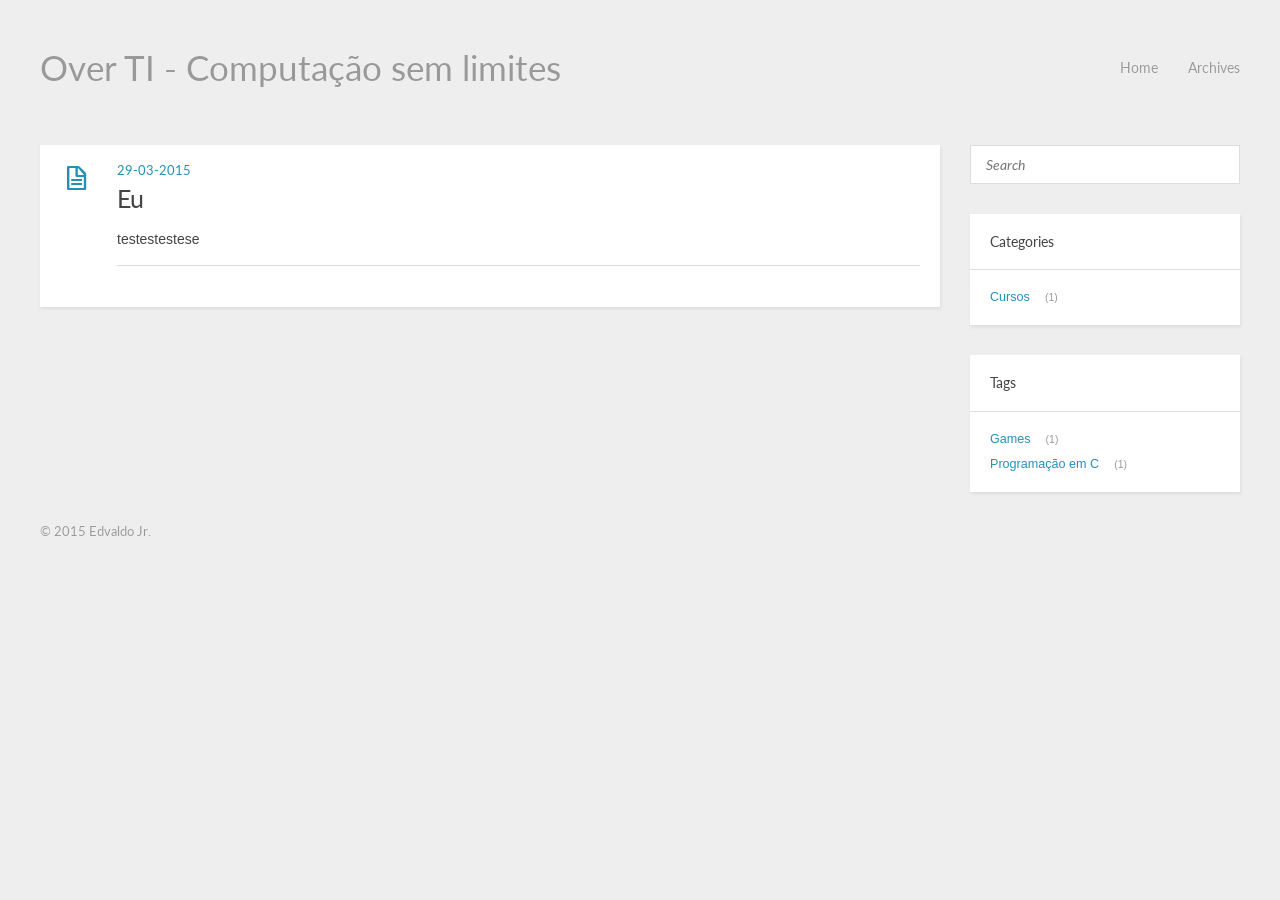
<file: index.html>
<!DOCTYPE HTML>
<html>
<head>
  <meta charset="utf-8">
  
  <title>Over TI - Computação sem limites</title>
  <meta name="author" content="Edvaldo Jr.">
  
  
  <meta name="viewport" content="width=device-width, initial-scale=1, maximum-scale=1">

  
  <meta property="og:site_name" content="Over TI - Computação sem limites"/>

  
    <meta property="og:image" content="undefined"/>
  

  <link href="/favicon.png" rel="icon">
  <link rel="alternate" href="/atom.xml" title="Over TI - Computação sem limites" type="application/atom+xml">
  <link rel="stylesheet" href="/css/style.css" media="screen" type="text/css">
  <!--[if lt IE 9]><script src="//html5shiv.googlecode.com/svn/trunk/html5.js"></script><![endif]-->
  

</head>


<body>
  <header id="header" class="inner"><div class="alignleft">
  <h1><a href="/">Over TI - Computação sem limites</a></h1>
  <h2><a href="/"></a></h2>
</div>
<nav id="main-nav" class="alignright">
  <ul>
    
      <li><a href="/">Home</a></li>
    
      <li><a href="/archives">Archives</a></li>
    
  </ul>
  <div class="clearfix"></div>
</nav>
<div class="clearfix"></div></header>
  <div id="content" class="inner">
    <div id="main-col" class="alignleft"><div id="wrapper">
  <article class="post">
  
  <div class="post-content">
    <header>
      
        <div class="icon"></div>
        <time datetime="2015-03-29T20:36:07.000Z"><a href="/Eu/">29-03-2015</a></time>
      
      
  
    <h1 class="title"><a href="/Eu/">Eu</a></h1>
  

    </header>
    <div class="entry">
      
        <p>testestestese</p>

      
    </div>
    <footer>
      
        
        
      
      <div class="clearfix"></div>
    </footer>
  </div>
</article>





<nav id="pagination">
  
  
  <div class="clearfix"></div>
</nav></div></div>
    <aside id="sidebar" class="alignright">
  <div class="search">
  <form action="//google.com/search" method="get" accept-charset="utf-8">
    <input type="search" name="q" results="0" placeholder="Search">
    <input type="hidden" name="q" value="site:overti.github.io">
  </form>
</div>

  
<div class="widget tag">
  <h3 class="title">Categories</h3>
  <ul class="entry">
  
    <li><a href="/categories/Cursos/">Cursos</a><small>1</small></li>
  
  </ul>
</div>


  
<div class="widget tag">
  <h3 class="title">Tags</h3>
  <ul class="entry">
  
    <li><a href="/tags/Games/">Games</a><small>1</small></li>
  
    <li><a href="/tags/Programacao-em-C/">Programação em C</a><small>1</small></li>
  
  </ul>
</div>

</aside>
    <div class="clearfix"></div>
  </div>
  <footer id="footer" class="inner"><div class="alignleft">
  
  &copy; 2015 Edvaldo Jr.
  
</div>
<div class="clearfix"></div></footer>
  <script src="//ajax.googleapis.com/ajax/libs/jquery/2.0.3/jquery.min.js"></script>
<script src="/js/jquery.imagesloaded.min.js"></script>
<script src="/js/gallery.js"></script>


<script type="text/javascript">
var disqus_shortname = 'overti';

(function(){
  var dsq = document.createElement('script');
  dsq.type = 'text/javascript';
  dsq.async = true;
  dsq.src = '//' + disqus_shortname + '.disqus.com/count.js';
  (document.getElementsByTagName('head')[0] || document.getElementsByTagName('body')[0]).appendChild(dsq);
}());
</script>



<link rel="stylesheet" href="/fancybox/jquery.fancybox.css" media="screen" type="text/css">
<script src="/fancybox/jquery.fancybox.pack.js"></script>
<script type="text/javascript">
(function($){
  $('.fancybox').fancybox();
})(jQuery);
</script>

</body>
</html>
</file>
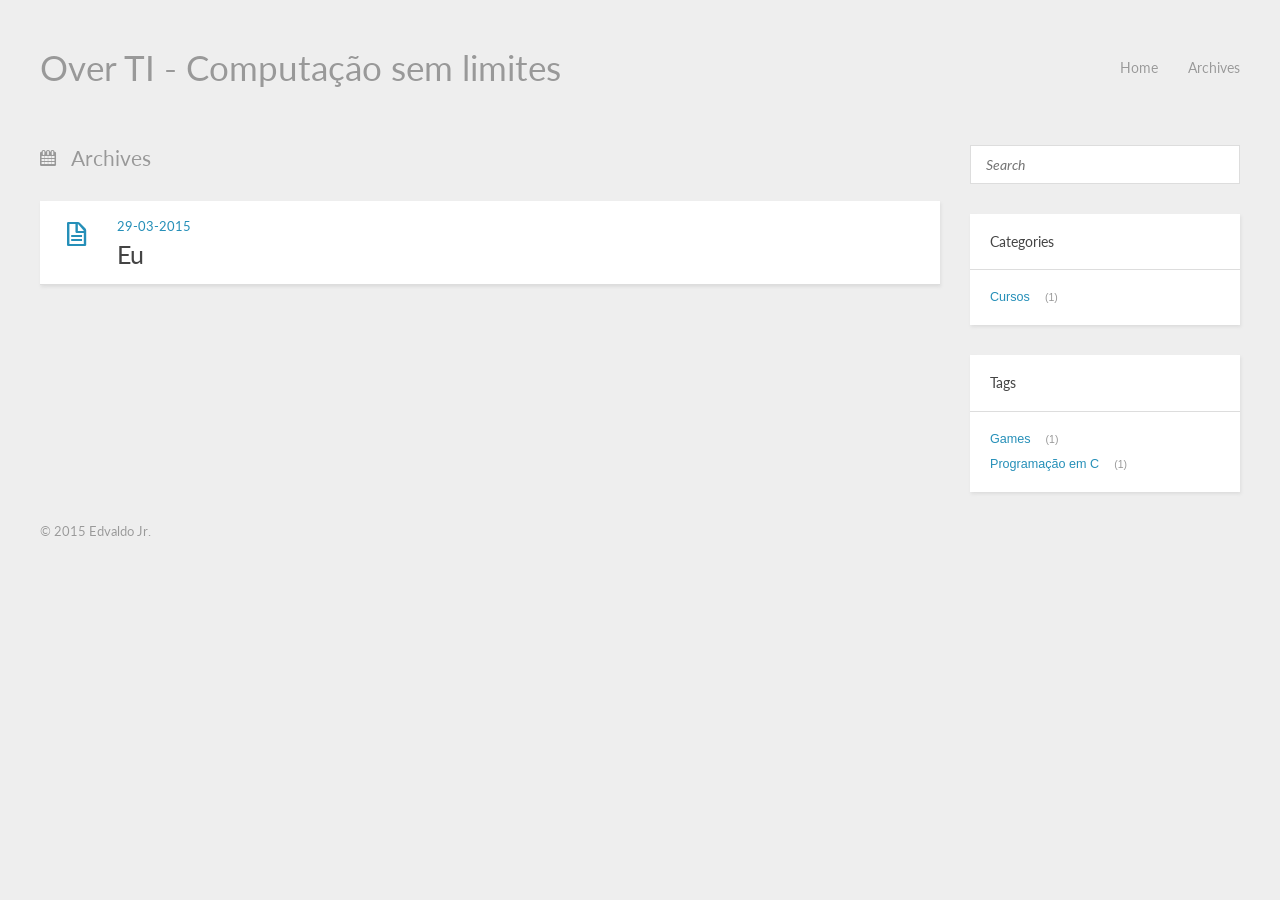
<file: archives/index.html>
<!DOCTYPE HTML>
<html>
<head>
  <meta charset="utf-8">
  
  <title>Archives | Over TI - Computação sem limites</title>
  <meta name="author" content="Edvaldo Jr.">
  
  
  <meta name="viewport" content="width=device-width, initial-scale=1, maximum-scale=1">

  
  <meta property="og:site_name" content="Over TI - Computação sem limites"/>

  
    <meta property="og:image" content="undefined"/>
  

  <link href="/favicon.png" rel="icon">
  <link rel="alternate" href="/atom.xml" title="Over TI - Computação sem limites" type="application/atom+xml">
  <link rel="stylesheet" href="/css/style.css" media="screen" type="text/css">
  <!--[if lt IE 9]><script src="//html5shiv.googlecode.com/svn/trunk/html5.js"></script><![endif]-->
  

</head>


<body>
  <header id="header" class="inner"><div class="alignleft">
  <h1><a href="/">Over TI - Computação sem limites</a></h1>
  <h2><a href="/"></a></h2>
</div>
<nav id="main-nav" class="alignright">
  <ul>
    
      <li><a href="/">Home</a></li>
    
      <li><a href="/archives">Archives</a></li>
    
  </ul>
  <div class="clearfix"></div>
</nav>
<div class="clearfix"></div></header>
  <div id="content" class="inner">
    <div id="main-col" class="alignleft"><div id="wrapper">
<h2 class="archive-title">Archives</h2>


  <div class="archive">
    
      <article class="post">
        <div class="post-content">
          <header>
            <div class="icon"></div>
            <time datetime="2015-03-29T20:36:07.000Z"><a href="/Eu/">29-03-2015</a></time>
            
              <h1 class="title"><a href="/Eu/">Eu</a></h1>
            
          </header>
        </div>
      </article>
    
  </div>
</div></div>
    <aside id="sidebar" class="alignright">
  <div class="search">
  <form action="//google.com/search" method="get" accept-charset="utf-8">
    <input type="search" name="q" results="0" placeholder="Search">
    <input type="hidden" name="q" value="site:overti.github.io">
  </form>
</div>

  
<div class="widget tag">
  <h3 class="title">Categories</h3>
  <ul class="entry">
  
    <li><a href="/categories/Cursos/">Cursos</a><small>1</small></li>
  
  </ul>
</div>


  
<div class="widget tag">
  <h3 class="title">Tags</h3>
  <ul class="entry">
  
    <li><a href="/tags/Games/">Games</a><small>1</small></li>
  
    <li><a href="/tags/Programacao-em-C/">Programação em C</a><small>1</small></li>
  
  </ul>
</div>

</aside>
    <div class="clearfix"></div>
  </div>
  <footer id="footer" class="inner"><div class="alignleft">
  
  &copy; 2015 Edvaldo Jr.
  
</div>
<div class="clearfix"></div></footer>
  <script src="//ajax.googleapis.com/ajax/libs/jquery/2.0.3/jquery.min.js"></script>
<script src="/js/jquery.imagesloaded.min.js"></script>
<script src="/js/gallery.js"></script>


<script type="text/javascript">
var disqus_shortname = 'overti';

(function(){
  var dsq = document.createElement('script');
  dsq.type = 'text/javascript';
  dsq.async = true;
  dsq.src = '//' + disqus_shortname + '.disqus.com/count.js';
  (document.getElementsByTagName('head')[0] || document.getElementsByTagName('body')[0]).appendChild(dsq);
}());
</script>



<link rel="stylesheet" href="/fancybox/jquery.fancybox.css" media="screen" type="text/css">
<script src="/fancybox/jquery.fancybox.pack.js"></script>
<script type="text/javascript">
(function($){
  $('.fancybox').fancybox();
})(jQuery);
</script>

</body>
</html>
</file>
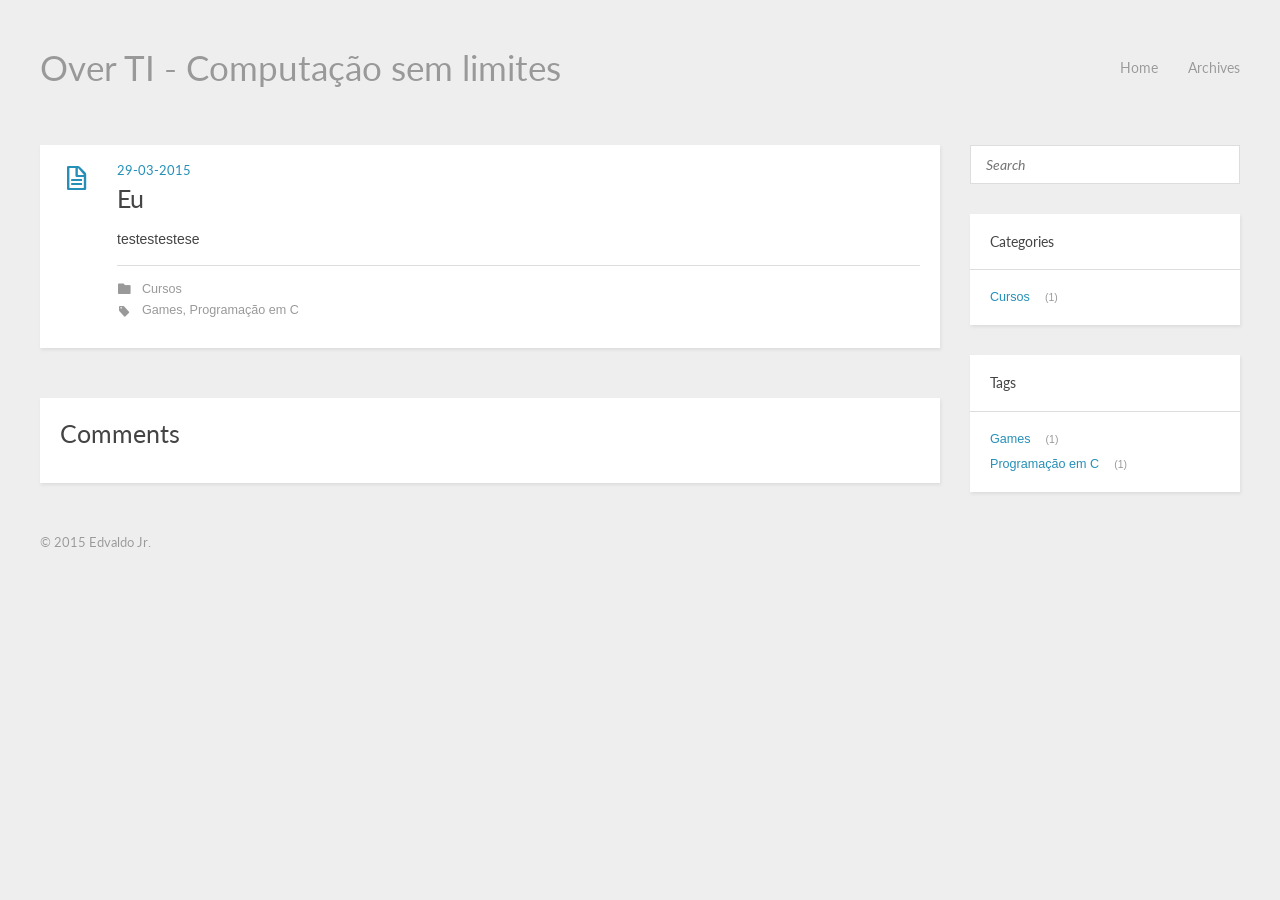
<file: Eu/index.html>
<!DOCTYPE HTML>
<html>
<head>
  <meta charset="utf-8">
  
  <title>Eu | Over TI - Computação sem limites</title>
  <meta name="author" content="Edvaldo Jr.">
  
  <meta name="description" content="testestestese">
  
  
  <meta name="viewport" content="width=device-width, initial-scale=1, maximum-scale=1">

  <meta property="og:title" content="Eu"/>
  <meta property="og:site_name" content="Over TI - Computação sem limites"/>

  
    <meta property="og:image" content="undefined"/>
  

  <link href="/favicon.png" rel="icon">
  <link rel="alternate" href="/atom.xml" title="Over TI - Computação sem limites" type="application/atom+xml">
  <link rel="stylesheet" href="/css/style.css" media="screen" type="text/css">
  <!--[if lt IE 9]><script src="//html5shiv.googlecode.com/svn/trunk/html5.js"></script><![endif]-->
  

</head>


<body>
  <header id="header" class="inner"><div class="alignleft">
  <h1><a href="/">Over TI - Computação sem limites</a></h1>
  <h2><a href="/"></a></h2>
</div>
<nav id="main-nav" class="alignright">
  <ul>
    
      <li><a href="/">Home</a></li>
    
      <li><a href="/archives">Archives</a></li>
    
  </ul>
  <div class="clearfix"></div>
</nav>
<div class="clearfix"></div></header>
  <div id="content" class="inner">
    <div id="main-col" class="alignleft"><div id="wrapper"><article class="post">
  
  <div class="post-content">
    <header>
      
        <div class="icon"></div>
        <time datetime="2015-03-29T20:36:07.000Z"><a href="/Eu/">29-03-2015</a></time>
      
      
  
    <h1 class="title">Eu</h1>
  

    </header>
    <div class="entry">
      
        <p>testestestese</p>

      
    </div>
    <footer>
      
        
  
  <div class="categories">
    <a href="/categories/Cursos/">Cursos</a>
  </div>

        
  
  <div class="tags">
    <a href="/tags/Games/">Games</a>, <a href="/tags/Programacao-em-C/">Programação em C</a>
  </div>

        
  <div class="addthis addthis_toolbox addthis_default_style">
    
      <a class="addthis_button_facebook_like" fb:like:layout="button_count"></a>
    
    
      <a class="addthis_button_tweet"></a>
    
    
      <a class="addthis_button_google_plusone" g:plusone:size="medium"></a>
    
    
      <a class="addthis_button_pinterest_pinit" pi:pinit:layout="horizontal"></a>
    
    <a class="addthis_counter addthis_pill_style"></a>
  </div>
  <script type="text/javascript" src="//s7.addthis.com/js/300/addthis_widget.js"></script>

      
      <div class="clearfix"></div>
    </footer>
  </div>
</article>


<section id="comment">
  <h1 class="title">Comments</h1>

  
  <div id="disqus_thread">
    <noscript>Please enable JavaScript to view the <a href="//disqus.com/?ref_noscript">comments powered by Disqus.</a></noscript>
  </div>
  
</section>

</div></div>
    <aside id="sidebar" class="alignright">
  <div class="search">
  <form action="//google.com/search" method="get" accept-charset="utf-8">
    <input type="search" name="q" results="0" placeholder="Search">
    <input type="hidden" name="q" value="site:overti.github.io">
  </form>
</div>

  
<div class="widget tag">
  <h3 class="title">Categories</h3>
  <ul class="entry">
  
    <li><a href="/categories/Cursos/">Cursos</a><small>1</small></li>
  
  </ul>
</div>


  
<div class="widget tag">
  <h3 class="title">Tags</h3>
  <ul class="entry">
  
    <li><a href="/tags/Games/">Games</a><small>1</small></li>
  
    <li><a href="/tags/Programacao-em-C/">Programação em C</a><small>1</small></li>
  
  </ul>
</div>

</aside>
    <div class="clearfix"></div>
  </div>
  <footer id="footer" class="inner"><div class="alignleft">
  
  &copy; 2015 Edvaldo Jr.
  
</div>
<div class="clearfix"></div></footer>
  <script src="//ajax.googleapis.com/ajax/libs/jquery/2.0.3/jquery.min.js"></script>
<script src="/js/jquery.imagesloaded.min.js"></script>
<script src="/js/gallery.js"></script>


<script type="text/javascript">
var disqus_shortname = 'overti';

(function(){
  var dsq = document.createElement('script');
  dsq.type = 'text/javascript';
  dsq.async = true;
  dsq.src = '//' + disqus_shortname + '.disqus.com/embed.js';
  (document.getElementsByTagName('head')[0] || document.getElementsByTagName('body')[0]).appendChild(dsq);
}());
</script>



<link rel="stylesheet" href="/fancybox/jquery.fancybox.css" media="screen" type="text/css">
<script src="/fancybox/jquery.fancybox.pack.js"></script>
<script type="text/javascript">
(function($){
  $('.fancybox').fancybox();
})(jQuery);
</script>

</body>
</html>
</file>
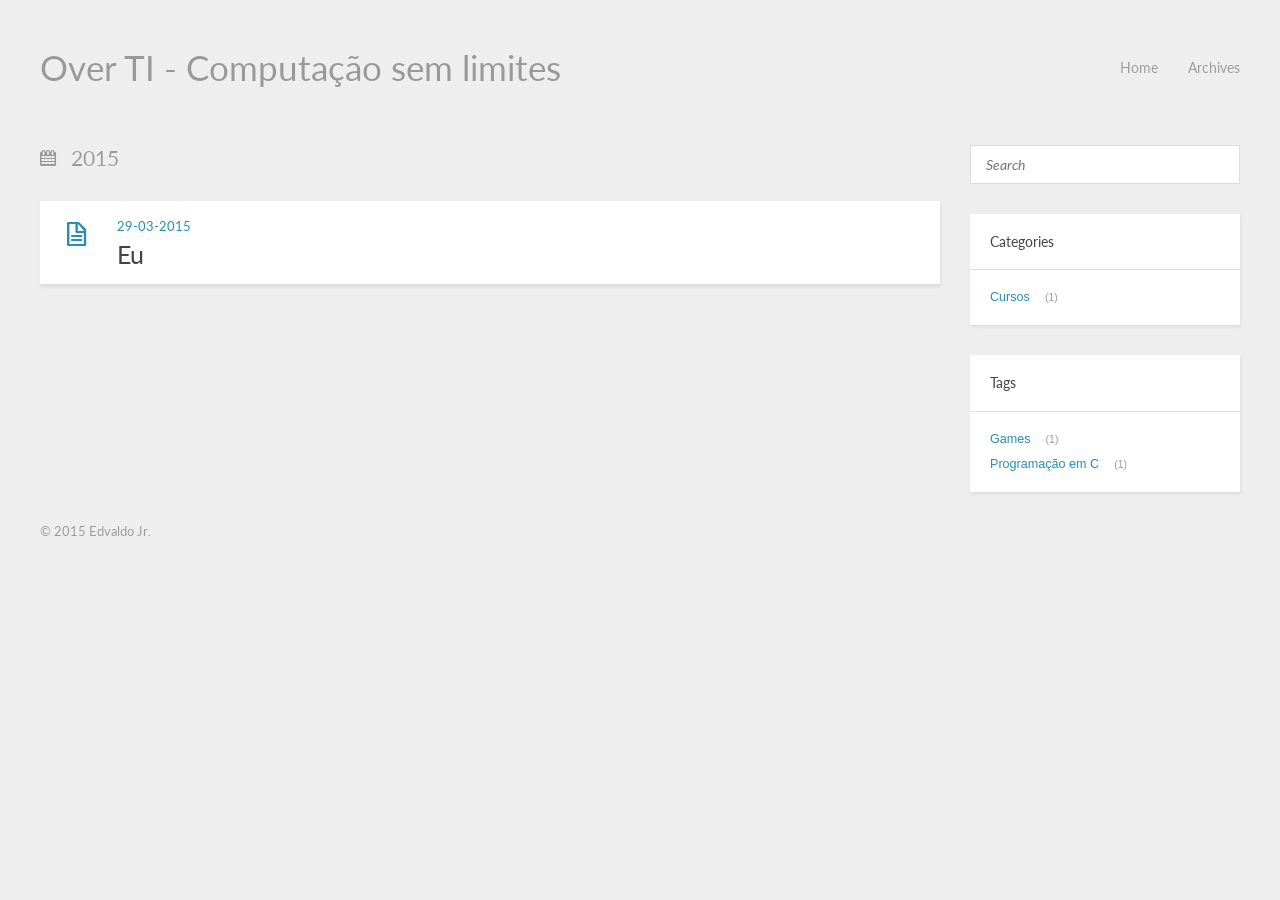
<file: archives/2015/index.html>
<!DOCTYPE HTML>
<html>
<head>
  <meta charset="utf-8">
  
  <title>Archives: 2015 | Over TI - Computação sem limites</title>
  <meta name="author" content="Edvaldo Jr.">
  
  
  <meta name="viewport" content="width=device-width, initial-scale=1, maximum-scale=1">

  
  <meta property="og:site_name" content="Over TI - Computação sem limites"/>

  
    <meta property="og:image" content="undefined"/>
  

  <link href="/favicon.png" rel="icon">
  <link rel="alternate" href="/atom.xml" title="Over TI - Computação sem limites" type="application/atom+xml">
  <link rel="stylesheet" href="/css/style.css" media="screen" type="text/css">
  <!--[if lt IE 9]><script src="//html5shiv.googlecode.com/svn/trunk/html5.js"></script><![endif]-->
  

</head>


<body>
  <header id="header" class="inner"><div class="alignleft">
  <h1><a href="/">Over TI - Computação sem limites</a></h1>
  <h2><a href="/"></a></h2>
</div>
<nav id="main-nav" class="alignright">
  <ul>
    
      <li><a href="/">Home</a></li>
    
      <li><a href="/archives">Archives</a></li>
    
  </ul>
  <div class="clearfix"></div>
</nav>
<div class="clearfix"></div></header>
  <div id="content" class="inner">
    <div id="main-col" class="alignleft"><div id="wrapper">
<h2 class="archive-title">2015</h2>


  <div class="archive">
    
      <article class="post">
        <div class="post-content">
          <header>
            <div class="icon"></div>
            <time datetime="2015-03-29T20:36:07.000Z"><a href="/Eu/">29-03-2015</a></time>
            
              <h1 class="title"><a href="/Eu/">Eu</a></h1>
            
          </header>
        </div>
      </article>
    
  </div>
</div></div>
    <aside id="sidebar" class="alignright">
  <div class="search">
  <form action="//google.com/search" method="get" accept-charset="utf-8">
    <input type="search" name="q" results="0" placeholder="Search">
    <input type="hidden" name="q" value="site:overti.github.io">
  </form>
</div>

  
<div class="widget tag">
  <h3 class="title">Categories</h3>
  <ul class="entry">
  
    <li><a href="/categories/Cursos/">Cursos</a><small>1</small></li>
  
  </ul>
</div>


  
<div class="widget tag">
  <h3 class="title">Tags</h3>
  <ul class="entry">
  
    <li><a href="/tags/Games/">Games</a><small>1</small></li>
  
    <li><a href="/tags/Programacao-em-C/">Programação em C</a><small>1</small></li>
  
  </ul>
</div>

</aside>
    <div class="clearfix"></div>
  </div>
  <footer id="footer" class="inner"><div class="alignleft">
  
  &copy; 2015 Edvaldo Jr.
  
</div>
<div class="clearfix"></div></footer>
  <script src="//ajax.googleapis.com/ajax/libs/jquery/2.0.3/jquery.min.js"></script>
<script src="/js/jquery.imagesloaded.min.js"></script>
<script src="/js/gallery.js"></script>


<script type="text/javascript">
var disqus_shortname = 'overti';

(function(){
  var dsq = document.createElement('script');
  dsq.type = 'text/javascript';
  dsq.async = true;
  dsq.src = '//' + disqus_shortname + '.disqus.com/count.js';
  (document.getElementsByTagName('head')[0] || document.getElementsByTagName('body')[0]).appendChild(dsq);
}());
</script>



<link rel="stylesheet" href="/fancybox/jquery.fancybox.css" media="screen" type="text/css">
<script src="/fancybox/jquery.fancybox.pack.js"></script>
<script type="text/javascript">
(function($){
  $('.fancybox').fancybox();
})(jQuery);
</script>

</body>
</html>
</file>
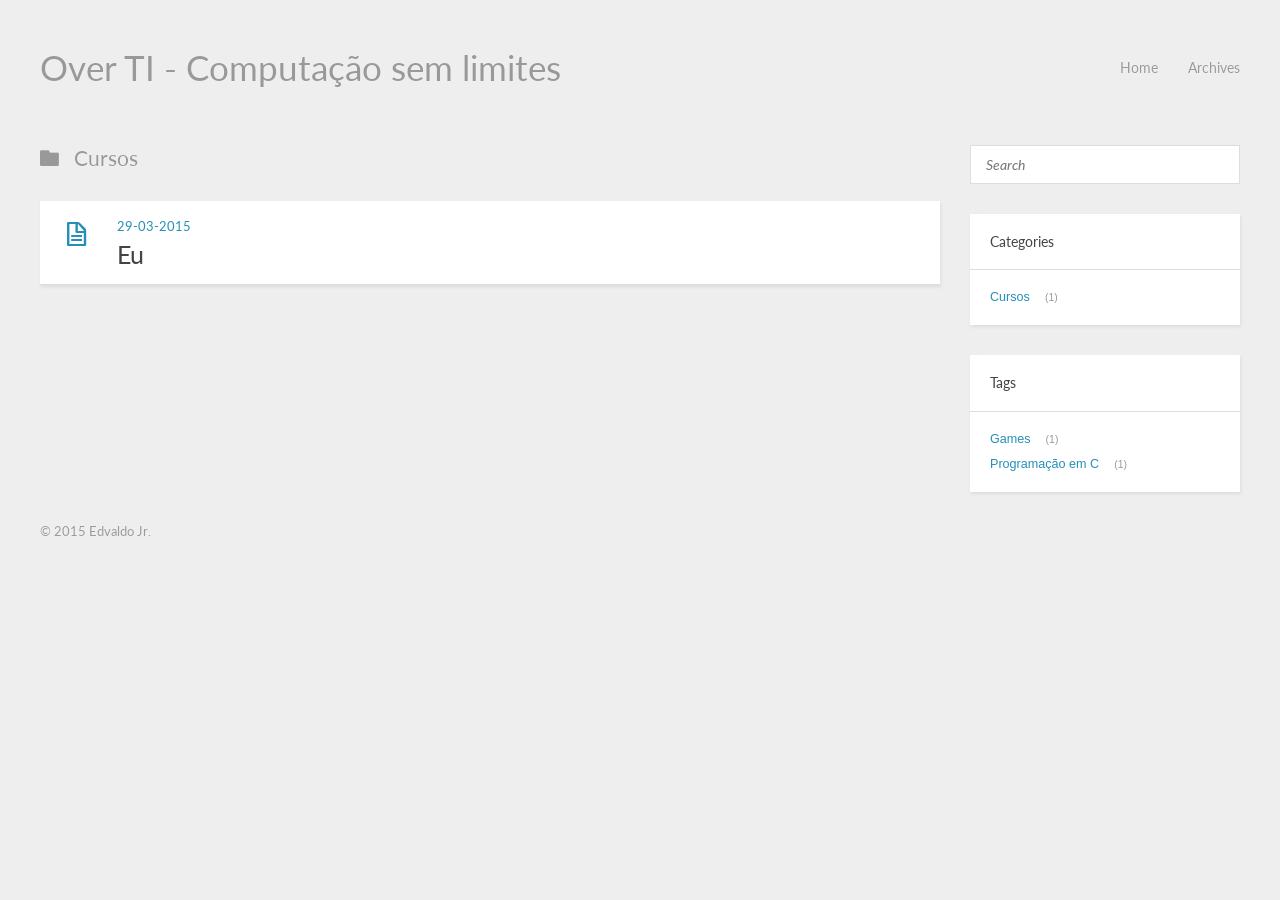
<file: categories/Cursos/index.html>
<!DOCTYPE HTML>
<html>
<head>
  <meta charset="utf-8">
  
  <title>Cursos | Over TI - Computação sem limites</title>
  <meta name="author" content="Edvaldo Jr.">
  
  
  <meta name="viewport" content="width=device-width, initial-scale=1, maximum-scale=1">

  
  <meta property="og:site_name" content="Over TI - Computação sem limites"/>

  
    <meta property="og:image" content="undefined"/>
  

  <link href="/favicon.png" rel="icon">
  <link rel="alternate" href="/atom.xml" title="Over TI - Computação sem limites" type="application/atom+xml">
  <link rel="stylesheet" href="/css/style.css" media="screen" type="text/css">
  <!--[if lt IE 9]><script src="//html5shiv.googlecode.com/svn/trunk/html5.js"></script><![endif]-->
  

</head>


<body>
  <header id="header" class="inner"><div class="alignleft">
  <h1><a href="/">Over TI - Computação sem limites</a></h1>
  <h2><a href="/"></a></h2>
</div>
<nav id="main-nav" class="alignright">
  <ul>
    
      <li><a href="/">Home</a></li>
    
      <li><a href="/archives">Archives</a></li>
    
  </ul>
  <div class="clearfix"></div>
</nav>
<div class="clearfix"></div></header>
  <div id="content" class="inner">
    <div id="main-col" class="alignleft"><div id="wrapper">
<h2 class="archive-title category">Cursos</h2>


  <div class="archive">
    
      <article class="post">
        <div class="post-content">
          <header>
            <div class="icon"></div>
            <time datetime="2015-03-29T20:36:07.000Z"><a href="/Eu/">29-03-2015</a></time>
            
              <h1 class="title"><a href="/Eu/">Eu</a></h1>
            
          </header>
        </div>
      </article>
    
  </div>
</div></div>
    <aside id="sidebar" class="alignright">
  <div class="search">
  <form action="//google.com/search" method="get" accept-charset="utf-8">
    <input type="search" name="q" results="0" placeholder="Search">
    <input type="hidden" name="q" value="site:overti.github.io">
  </form>
</div>

  
<div class="widget tag">
  <h3 class="title">Categories</h3>
  <ul class="entry">
  
    <li><a href="/categories/Cursos/">Cursos</a><small>1</small></li>
  
  </ul>
</div>


  
<div class="widget tag">
  <h3 class="title">Tags</h3>
  <ul class="entry">
  
    <li><a href="/tags/Games/">Games</a><small>1</small></li>
  
    <li><a href="/tags/Programacao-em-C/">Programação em C</a><small>1</small></li>
  
  </ul>
</div>

</aside>
    <div class="clearfix"></div>
  </div>
  <footer id="footer" class="inner"><div class="alignleft">
  
  &copy; 2015 Edvaldo Jr.
  
</div>
<div class="clearfix"></div></footer>
  <script src="//ajax.googleapis.com/ajax/libs/jquery/2.0.3/jquery.min.js"></script>
<script src="/js/jquery.imagesloaded.min.js"></script>
<script src="/js/gallery.js"></script>


<script type="text/javascript">
var disqus_shortname = 'overti';

(function(){
  var dsq = document.createElement('script');
  dsq.type = 'text/javascript';
  dsq.async = true;
  dsq.src = '//' + disqus_shortname + '.disqus.com/count.js';
  (document.getElementsByTagName('head')[0] || document.getElementsByTagName('body')[0]).appendChild(dsq);
}());
</script>



<link rel="stylesheet" href="/fancybox/jquery.fancybox.css" media="screen" type="text/css">
<script src="/fancybox/jquery.fancybox.pack.js"></script>
<script type="text/javascript">
(function($){
  $('.fancybox').fancybox();
})(jQuery);
</script>

</body>
</html>
</file>
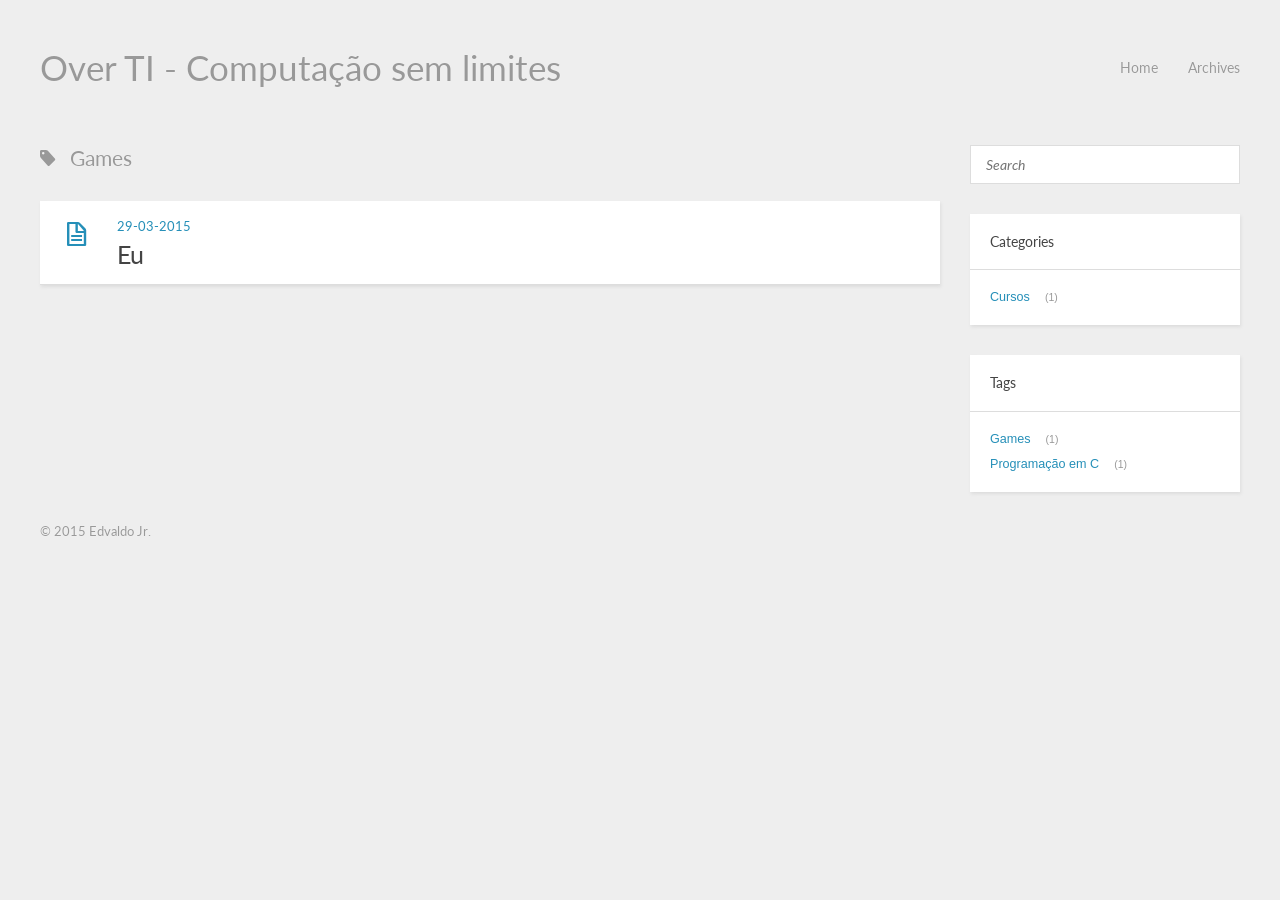
<file: tags/Games/index.html>
<!DOCTYPE HTML>
<html>
<head>
  <meta charset="utf-8">
  
  <title>Games | Over TI - Computação sem limites</title>
  <meta name="author" content="Edvaldo Jr.">
  
  
  <meta name="viewport" content="width=device-width, initial-scale=1, maximum-scale=1">

  
  <meta property="og:site_name" content="Over TI - Computação sem limites"/>

  
    <meta property="og:image" content="undefined"/>
  

  <link href="/favicon.png" rel="icon">
  <link rel="alternate" href="/atom.xml" title="Over TI - Computação sem limites" type="application/atom+xml">
  <link rel="stylesheet" href="/css/style.css" media="screen" type="text/css">
  <!--[if lt IE 9]><script src="//html5shiv.googlecode.com/svn/trunk/html5.js"></script><![endif]-->
  

</head>


<body>
  <header id="header" class="inner"><div class="alignleft">
  <h1><a href="/">Over TI - Computação sem limites</a></h1>
  <h2><a href="/"></a></h2>
</div>
<nav id="main-nav" class="alignright">
  <ul>
    
      <li><a href="/">Home</a></li>
    
      <li><a href="/archives">Archives</a></li>
    
  </ul>
  <div class="clearfix"></div>
</nav>
<div class="clearfix"></div></header>
  <div id="content" class="inner">
    <div id="main-col" class="alignleft"><div id="wrapper">
<h2 class="archive-title tag">Games</h2>


  <div class="archive">
    
      <article class="post">
        <div class="post-content">
          <header>
            <div class="icon"></div>
            <time datetime="2015-03-29T20:36:07.000Z"><a href="/Eu/">29-03-2015</a></time>
            
              <h1 class="title"><a href="/Eu/">Eu</a></h1>
            
          </header>
        </div>
      </article>
    
  </div>
</div></div>
    <aside id="sidebar" class="alignright">
  <div class="search">
  <form action="//google.com/search" method="get" accept-charset="utf-8">
    <input type="search" name="q" results="0" placeholder="Search">
    <input type="hidden" name="q" value="site:overti.github.io">
  </form>
</div>

  
<div class="widget tag">
  <h3 class="title">Categories</h3>
  <ul class="entry">
  
    <li><a href="/categories/Cursos/">Cursos</a><small>1</small></li>
  
  </ul>
</div>


  
<div class="widget tag">
  <h3 class="title">Tags</h3>
  <ul class="entry">
  
    <li><a href="/tags/Games/">Games</a><small>1</small></li>
  
    <li><a href="/tags/Programacao-em-C/">Programação em C</a><small>1</small></li>
  
  </ul>
</div>

</aside>
    <div class="clearfix"></div>
  </div>
  <footer id="footer" class="inner"><div class="alignleft">
  
  &copy; 2015 Edvaldo Jr.
  
</div>
<div class="clearfix"></div></footer>
  <script src="//ajax.googleapis.com/ajax/libs/jquery/2.0.3/jquery.min.js"></script>
<script src="/js/jquery.imagesloaded.min.js"></script>
<script src="/js/gallery.js"></script>


<script type="text/javascript">
var disqus_shortname = 'overti';

(function(){
  var dsq = document.createElement('script');
  dsq.type = 'text/javascript';
  dsq.async = true;
  dsq.src = '//' + disqus_shortname + '.disqus.com/count.js';
  (document.getElementsByTagName('head')[0] || document.getElementsByTagName('body')[0]).appendChild(dsq);
}());
</script>



<link rel="stylesheet" href="/fancybox/jquery.fancybox.css" media="screen" type="text/css">
<script src="/fancybox/jquery.fancybox.pack.js"></script>
<script type="text/javascript">
(function($){
  $('.fancybox').fancybox();
})(jQuery);
</script>

</body>
</html>
</file>
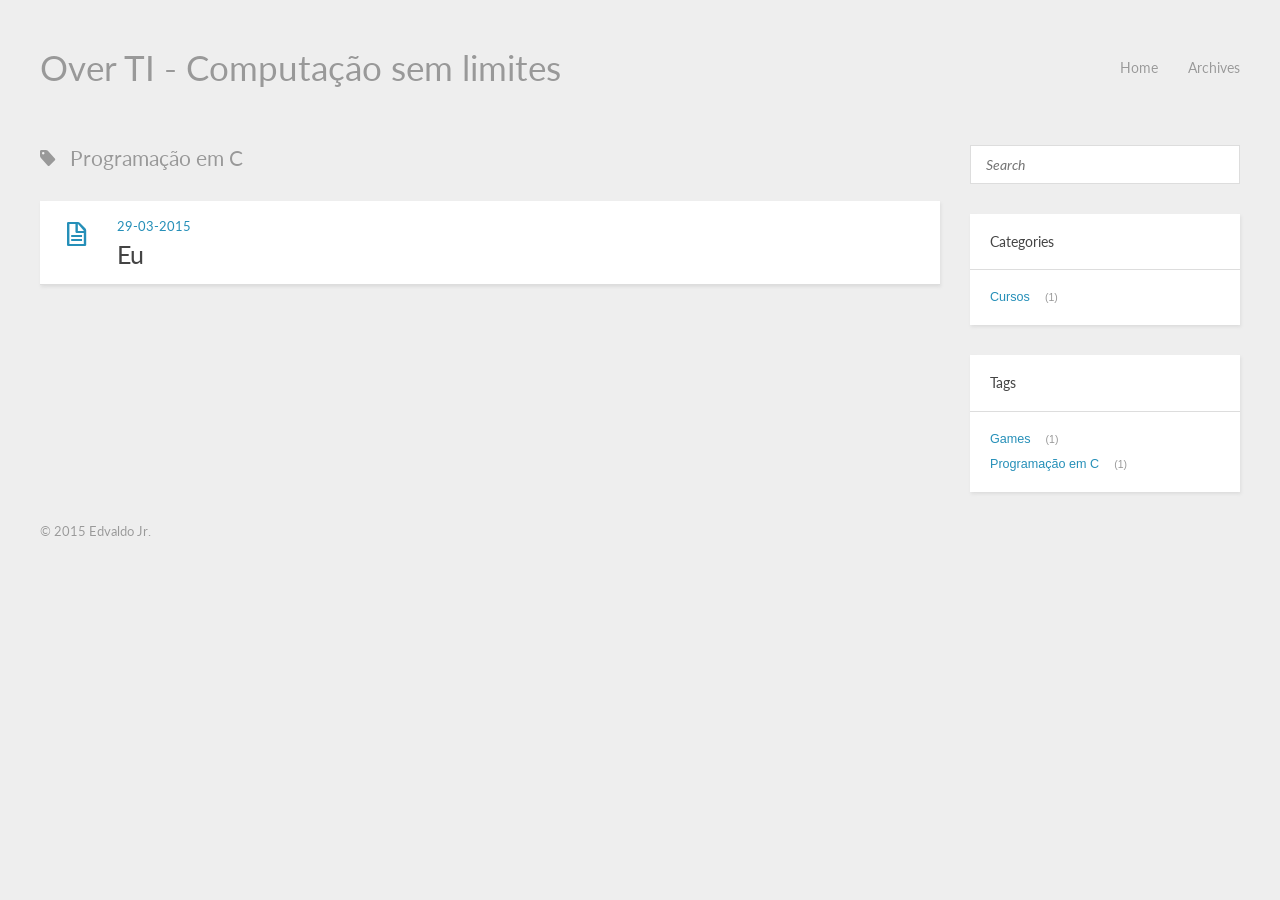
<file: tags/Programacao-em-C/index.html>
<!DOCTYPE HTML>
<html>
<head>
  <meta charset="utf-8">
  
  <title>Programação em C | Over TI - Computação sem limites</title>
  <meta name="author" content="Edvaldo Jr.">
  
  
  <meta name="viewport" content="width=device-width, initial-scale=1, maximum-scale=1">

  
  <meta property="og:site_name" content="Over TI - Computação sem limites"/>

  
    <meta property="og:image" content="undefined"/>
  

  <link href="/favicon.png" rel="icon">
  <link rel="alternate" href="/atom.xml" title="Over TI - Computação sem limites" type="application/atom+xml">
  <link rel="stylesheet" href="/css/style.css" media="screen" type="text/css">
  <!--[if lt IE 9]><script src="//html5shiv.googlecode.com/svn/trunk/html5.js"></script><![endif]-->
  

</head>


<body>
  <header id="header" class="inner"><div class="alignleft">
  <h1><a href="/">Over TI - Computação sem limites</a></h1>
  <h2><a href="/"></a></h2>
</div>
<nav id="main-nav" class="alignright">
  <ul>
    
      <li><a href="/">Home</a></li>
    
      <li><a href="/archives">Archives</a></li>
    
  </ul>
  <div class="clearfix"></div>
</nav>
<div class="clearfix"></div></header>
  <div id="content" class="inner">
    <div id="main-col" class="alignleft"><div id="wrapper">
<h2 class="archive-title tag">Programação em C</h2>


  <div class="archive">
    
      <article class="post">
        <div class="post-content">
          <header>
            <div class="icon"></div>
            <time datetime="2015-03-29T20:36:07.000Z"><a href="/Eu/">29-03-2015</a></time>
            
              <h1 class="title"><a href="/Eu/">Eu</a></h1>
            
          </header>
        </div>
      </article>
    
  </div>
</div></div>
    <aside id="sidebar" class="alignright">
  <div class="search">
  <form action="//google.com/search" method="get" accept-charset="utf-8">
    <input type="search" name="q" results="0" placeholder="Search">
    <input type="hidden" name="q" value="site:overti.github.io">
  </form>
</div>

  
<div class="widget tag">
  <h3 class="title">Categories</h3>
  <ul class="entry">
  
    <li><a href="/categories/Cursos/">Cursos</a><small>1</small></li>
  
  </ul>
</div>


  
<div class="widget tag">
  <h3 class="title">Tags</h3>
  <ul class="entry">
  
    <li><a href="/tags/Games/">Games</a><small>1</small></li>
  
    <li><a href="/tags/Programacao-em-C/">Programação em C</a><small>1</small></li>
  
  </ul>
</div>

</aside>
    <div class="clearfix"></div>
  </div>
  <footer id="footer" class="inner"><div class="alignleft">
  
  &copy; 2015 Edvaldo Jr.
  
</div>
<div class="clearfix"></div></footer>
  <script src="//ajax.googleapis.com/ajax/libs/jquery/2.0.3/jquery.min.js"></script>
<script src="/js/jquery.imagesloaded.min.js"></script>
<script src="/js/gallery.js"></script>


<script type="text/javascript">
var disqus_shortname = 'overti';

(function(){
  var dsq = document.createElement('script');
  dsq.type = 'text/javascript';
  dsq.async = true;
  dsq.src = '//' + disqus_shortname + '.disqus.com/count.js';
  (document.getElementsByTagName('head')[0] || document.getElementsByTagName('body')[0]).appendChild(dsq);
}());
</script>



<link rel="stylesheet" href="/fancybox/jquery.fancybox.css" media="screen" type="text/css">
<script src="/fancybox/jquery.fancybox.pack.js"></script>
<script type="text/javascript">
(function($){
  $('.fancybox').fancybox();
})(jQuery);
</script>

</body>
</html>
</file>
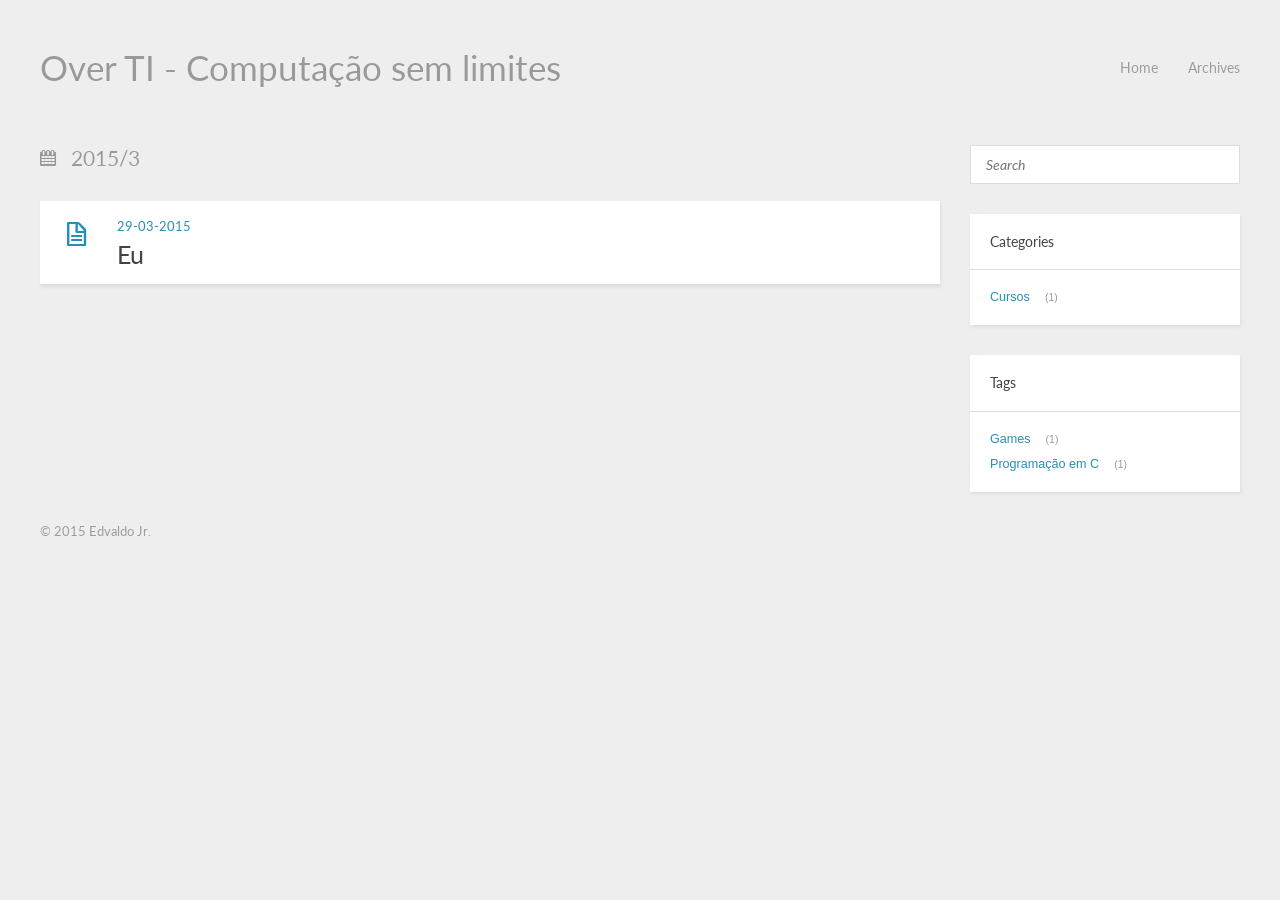
<file: archives/2015/03/index.html>
<!DOCTYPE HTML>
<html>
<head>
  <meta charset="utf-8">
  
  <title>Archives: 2015/3 | Over TI - Computação sem limites</title>
  <meta name="author" content="Edvaldo Jr.">
  
  
  <meta name="viewport" content="width=device-width, initial-scale=1, maximum-scale=1">

  
  <meta property="og:site_name" content="Over TI - Computação sem limites"/>

  
    <meta property="og:image" content="undefined"/>
  

  <link href="/favicon.png" rel="icon">
  <link rel="alternate" href="/atom.xml" title="Over TI - Computação sem limites" type="application/atom+xml">
  <link rel="stylesheet" href="/css/style.css" media="screen" type="text/css">
  <!--[if lt IE 9]><script src="//html5shiv.googlecode.com/svn/trunk/html5.js"></script><![endif]-->
  

</head>


<body>
  <header id="header" class="inner"><div class="alignleft">
  <h1><a href="/">Over TI - Computação sem limites</a></h1>
  <h2><a href="/"></a></h2>
</div>
<nav id="main-nav" class="alignright">
  <ul>
    
      <li><a href="/">Home</a></li>
    
      <li><a href="/archives">Archives</a></li>
    
  </ul>
  <div class="clearfix"></div>
</nav>
<div class="clearfix"></div></header>
  <div id="content" class="inner">
    <div id="main-col" class="alignleft"><div id="wrapper">
<h2 class="archive-title">2015/3</h2>


  <div class="archive">
    
      <article class="post">
        <div class="post-content">
          <header>
            <div class="icon"></div>
            <time datetime="2015-03-29T20:36:07.000Z"><a href="/Eu/">29-03-2015</a></time>
            
              <h1 class="title"><a href="/Eu/">Eu</a></h1>
            
          </header>
        </div>
      </article>
    
  </div>
</div></div>
    <aside id="sidebar" class="alignright">
  <div class="search">
  <form action="//google.com/search" method="get" accept-charset="utf-8">
    <input type="search" name="q" results="0" placeholder="Search">
    <input type="hidden" name="q" value="site:overti.github.io">
  </form>
</div>

  
<div class="widget tag">
  <h3 class="title">Categories</h3>
  <ul class="entry">
  
    <li><a href="/categories/Cursos/">Cursos</a><small>1</small></li>
  
  </ul>
</div>


  
<div class="widget tag">
  <h3 class="title">Tags</h3>
  <ul class="entry">
  
    <li><a href="/tags/Games/">Games</a><small>1</small></li>
  
    <li><a href="/tags/Programacao-em-C/">Programação em C</a><small>1</small></li>
  
  </ul>
</div>

</aside>
    <div class="clearfix"></div>
  </div>
  <footer id="footer" class="inner"><div class="alignleft">
  
  &copy; 2015 Edvaldo Jr.
  
</div>
<div class="clearfix"></div></footer>
  <script src="//ajax.googleapis.com/ajax/libs/jquery/2.0.3/jquery.min.js"></script>
<script src="/js/jquery.imagesloaded.min.js"></script>
<script src="/js/gallery.js"></script>


<script type="text/javascript">
var disqus_shortname = 'overti';

(function(){
  var dsq = document.createElement('script');
  dsq.type = 'text/javascript';
  dsq.async = true;
  dsq.src = '//' + disqus_shortname + '.disqus.com/count.js';
  (document.getElementsByTagName('head')[0] || document.getElementsByTagName('body')[0]).appendChild(dsq);
}());
</script>



<link rel="stylesheet" href="/fancybox/jquery.fancybox.css" media="screen" type="text/css">
<script src="/fancybox/jquery.fancybox.pack.js"></script>
<script type="text/javascript">
(function($){
  $('.fancybox').fancybox();
})(jQuery);
</script>

</body>
</html>
</file>
<file: css/style.css>
@import url("//fonts.googleapis.com/css?family=Lato:400,400italic");
@font-face {
  font-family: 'FontAwesome';
  font-style: normal;
  font-weight: normal;
  src: url("font/fontawesome-webfont.eot?#iefix") format('embedded-opentype'), url("font/fontawesome-webfont.woff") format('woff'), url("font/fontawesome-webfont.ttf") format('truetype'), url("font/fontawesome-webfont.svg#FontAwesomeRegular") format('svg');
}
* {
  margin: 0;
  padding: 0;
}
body {
  background: #eee;
  color: #444;
  font-family: "Helvetica Neue", "Helvetica", Arial, sans-serif;
  font-size: 14px;
  text-shadow: 0 0 1px transparent;
}
@media screen and (max-width: 1260px) {
  body {
    margin: 0 30px;
  }
}
@media screen and (max-width: 600px) {
  body {
    font-size: 13px;
  }
}
h1,
h2,
h3,
h4,
h5,
h6 {
  font-family: "Lato", Helvetica Neue, Helvetica, Arial, sans-serif;
}
h1 {
  font-size: 1.8em;
}
h2 {
  font-size: 1.5em;
}
h3 {
  font-size: 1.3em;
}
a {
  text-decoration: none;
  color: #258fb8;
}
a:hover {
  text-decoration: underline;
}
.alignleft {
  float: left;
}
.alignright {
  float: right;
}
.clearfix {
  zoom: 1;
}
.clearfix:before,
.clearfix:after {
  content: "";
  display: table;
}
.clearfix:after {
  clear: both;
}
.inner {
  width: 1200px;
  margin: 0 auto;
}
@media screen and (max-width: 1260px) {
  .inner {
    width: 100%;
  }
}
#main-col {
  width: 900px;
}
@media screen and (max-width: 1260px) {
  #main-col {
    width: 100%;
    margin-right: -300px;
  }
}
@media screen and (max-width: 900px) {
  #main-col {
    margin-right: 0;
    float: none;
  }
}
@media screen and (max-width: 1260px) {
  #wrapper {
    margin-right: 300px;
  }
}
@media screen and (max-width: 900px) {
  #wrapper {
    margin-right: 0;
  }
}
#header {
  text-shadow: 0 0 1px #fff;
  margin: 50px auto;
}
#header a {
  color: #999;
}
#header a:hover {
  color: #258fb8;
  text-decoration: none;
}
#header h1 {
  font-weight: normal;
  font-size: 2.5em;
  line-height: 1;
}
#header h2 {
  font-weight: normal;
  font-size: 0.9em;
  line-height: 1;
  margin-top: 10px;
}
#header #main-nav {
  font-family: "Lato", Helvetica Neue, Helvetica, Arial, sans-serif;
  line-height: 2.5em;
}
#header #main-nav ul {
  list-style: none;
}
#header #main-nav ul li {
  float: left;
  margin-left: 30px;
}
article {
  -webkit-box-shadow: 1px 2px 3px #ddd;
  box-shadow: 1px 2px 3px #ddd;
  background: #fff;
}
article.page {
  padding-left: 20px;
}
article.page .icon {
  display: none;
}
article.post .icon:before {
  content: '\f016';
}
article.photo .icon:before {
  content: '\f030';
}
article.link .icon:before {
  content: '\f0c1';
}
article.link .title a:after {
  content: '\f08e';
  color: #999;
  font: 12px FontAwesome;
  padding-left: 10px;
  vertical-align: super;
}
article .post-content {
  padding: 20px 20px 15px 77px;
  margin-bottom: 50px;
  position: relative;
}
@media screen and (max-width: 600px) {
  article .post-content {
    padding-left: 20px;
  }
}
article .gallery {
  overflow: hidden;
  position: relative;
}
article .gallery:hover .control {
  opacity: 1;
  -ms-filter: none;
  filter: none;
}
article .gallery img {
  min-width: 100%;
  max-width: 100%;
  height: auto;
  position: absolute;
  top: 0;
  left: 0;
  opacity: 0;
  -ms-filter: "progid:DXImageTransform.Microsoft.Alpha(Opacity=0)";
  filter: alpha(opacity=0);
}
article .gallery .control {
  opacity: 0;
  -ms-filter: "progid:DXImageTransform.Microsoft.Alpha(Opacity=0)";
  filter: alpha(opacity=0);
  -webkit-transition: 0.3s;
  -moz-transition: 0.3s;
  -o-transition: 0.3s;
  -ms-transition: 0.3s;
  transition: 0.3s;
}
article .gallery .prev,
article .gallery .next {
  position: absolute;
  top: 0;
  width: 50%;
  height: 100%;
  cursor: pointer;
}
article .gallery .prev:before,
article .gallery .next:before {
  position: absolute;
  font: 24px/1 FontAwesome;
  text-align: center;
  width: 24px;
  text-shadow: 0 0 15px rgba(0,0,0,0.5);
  color: #fff;
  margin-top: -12px;
  top: 50%;
}
article .gallery .prev {
  left: 0;
}
article .gallery .prev:before {
  content: '\f053';
  left: 10px;
}
article .gallery .next {
  right: 0;
}
article .gallery .next:before {
  content: '\f054';
  right: 10px;
}
article header .icon {
  width: 32px;
  height: 32px;
  margin-right: 25px;
  position: absolute;
  top: 20px;
  left: 20px;
  color: #258fb8;
}
@media screen and (max-width: 600px) {
  article header .icon {
    display: none;
  }
}
article header .icon:before {
  position: absolute;
  font: 32px FontAwesome;
  top: 0;
  left: 0;
  width: 32px;
  text-align: center;
}
article header time {
  color: #999;
  font: 0.9em "Lato", Helvetica Neue, Helvetica, Arial, sans-serif;
  margin-bottom: 5px;
  display: block;
  line-height: 1;
}
article header .title {
  font-weight: normal;
}
article header .title a {
  color: #444;
}
article header .title a:hover {
  color: #258fb8;
  text-decoration: none;
}
article .entry {
  text-align: justify;
  line-height: 1.6;
}
article .entry p,
article .entry blockquote,
article .entry ul,
article .entry ol,
article .entry dl,
article .entry table,
article .entry iframe,
article .entry h3,
article .entry h4,
article .entry h5,
article .entry h6,
article .entry .video-container {
  margin-top: 15px;
}
article .entry blockquote {
  border-top: 1px solid #ddd;
  border-bottom: 1px solid #ddd;
  font-style: italic;
  font-family: "Georgia", serif;
  font-size: 1.2em;
  padding: 0 30px 15px;
  text-align: center;
}
article .entry blockquote footer {
  border-top: none;
  font-size: 0.8em;
  line-height: 1;
  margin: 20px 0 0;
  padding-top: 0;
}
article .entry blockquote footer cite:before {
  content: '—';
  color: #ccc;
  padding: 0 0.5em;
}
article .entry code,
article .entry pre {
  font-family: Monaco, Menlo, Consolas, Courier New, monospace;
}
article .entry code {
  background: #eee;
  color: #666;
  padding: 0 5px;
  margin: 0 2px;
  font-size: 0.9em;
  border: 1px solid #ddd;
  -webkit-border-radius: 3px;
  border-radius: 3px;
}
article .entry pre {
  background: #eee;
  border: 1px solid #ddd;
  margin-top: 15px;
  overflow: auto;
  padding: 7px 15px;
  -webkit-border-radius: 2px;
  border-radius: 2px;
}
article .entry pre code {
  background: none;
  padding: 0;
  margin: 0;
  border: none;
  -webkit-border-radius: 0;
  border-radius: 0;
}
article .entry ul,
article .entry ol,
article .entry dl {
  margin-left: 20px;
}
article .entry ul ul,
article .entry ol ul,
article .entry dl ul,
article .entry ul ol,
article .entry ol ol,
article .entry dl ol,
article .entry ul dl,
article .entry ol dl,
article .entry dl dl {
  margin-top: 0;
}
article .entry h1,
article .entry h2 {
  font-weight: normal;
  border-bottom: 1px solid #ddd;
  padding-bottom: 10px;
  margin-top: 20px;
}
article .entry h3,
article .entry h4,
article .entry h5,
article .entry h6 {
  font-weight: normal;
}
article .entry img,
article .entry video {
  max-width: 100%;
  height: auto;
  border: none;
}
article .entry iframe {
  border: none;
}
article .entry .caption {
  display: block;
  margin-top: 5px;
  color: #999;
  position: relative;
  font-size: 0.9em;
  padding-left: 25px;
}
article .entry .caption:before {
  content: '\f040';
  position: absolute;
  font: 1.3em FontAwesome;
  position: absolute;
  left: 0;
  top: 3px;
}
article .entry .video-container {
  position: relative;
  padding-bottom: 56.25%;
  padding-top: 30px;
  height: 0;
  overflow: hidden;
}
article .entry .video-container iframe,
article .entry .video-container object,
article .entry .video-container embed {
  position: absolute;
  top: 0;
  left: 0;
  width: 100%;
  height: 100%;
  margin-top: 0;
}
article .entry .pullquote {
  float: right;
  border: none;
  padding: 0;
  margin: 1em 0 0.5em 1.5em;
  text-align: left;
  width: 45%;
  font-size: 1.5em;
}
article footer {
  margin-top: 15px;
  padding-top: 10px;
  border-top: 1px solid #ddd;
  color: #999;
  font-size: 0.9em;
  line-height: 16px;
  position: relative;
  min-height: 16px;
}
article footer a {
  color: #999;
}
article footer a:hover {
  color: #258fb8;
  text-decoration: none;
}
article footer a:before {
  font: 1.1em FontAwesome;
  padding-right: 10px;
  vertical-align: middle;
}
article footer a.more-link:before {
  content: '\f054';
}
article footer a.comment-link:before {
  content: '\f075';
}
article footer .categories,
article footer .tags {
  position: relative;
  padding-left: 25px;
  margin: 5px 0;
}
article footer .categories:before,
article footer .tags:before {
  position: absolute;
  font: 1.1em FontAwesome;
}
article footer .categories:before {
  content: '\f07b';
  top: 2px;
  left: 1px;
}
article footer .tags:before {
  content: '\f02b';
  top: 3px;
  left: 2px;
}
article footer .addthis {
  margin-top: 15px;
}
article footer .addthis iframe {
  margin-top: 0;
}
#comment {
  padding: 20px;
  background: #fff;
  -webkit-box-shadow: 1px 2px 3px #ddd;
  box-shadow: 1px 2px 3px #ddd;
  margin-bottom: 50px;
}
#comment .title {
  font-weight: normal;
  margin-bottom: 15px;
}
#pagination a {
  display: block;
  padding: 5px 10px;
  background: #ddd;
  color: #999;
  font-family: "Lato", Helvetica Neue, Helvetica, Arial, sans-serif;
  text-shadow: 0 0 1px #fff;
  margin-bottom: 50px;
}
#pagination a:hover {
  background: #258fb8;
  color: #fff;
  text-decoration: none;
  text-shadow: none;
}
#pagination .prev:before {
  content: '\f053';
  padding-right: 10px;
  font-family: FontAwesome;
}
#pagination .next:after {
  content: '\f054';
  padding-left: 10px;
  font-family: FontAwesome;
}
.archive-title {
  color: #999;
  font-weight: normal;
  margin-bottom: 30px;
  text-shadow: 0 0 1px #fff;
}
.archive-title:before {
  font-family: FontAwesome;
  content: '\f073';
  padding-right: 15px;
}
.archive-title.tag:before {
  content: '\f02b';
}
.archive-title.category:before {
  content: '\f07b';
}
.archive {
  -webkit-box-shadow: 1px 2px 3px #ddd;
  box-shadow: 1px 2px 3px #ddd;
  border-bottom: 1px solid #ddd;
  margin-bottom: 50px;
}
.archive article {
  -webkit-box-shadow: none;
  box-shadow: none;
}
.archive article .post-content {
  margin-bottom: 0;
}
#sidebar {
  width: 270px;
  line-height: 1.8em;
}
@media screen and (max-width: 900px) {
  #sidebar {
    float: none;
    width: 100%;
  }
}
#sidebar .widget {
  background: #fff;
  -webkit-box-shadow: 1px 2px 3px #ddd;
  box-shadow: 1px 2px 3px #ddd;
  margin-bottom: 30px;
  word-wrap: break-word;
}
#sidebar .widget .title {
  padding: 15px 20px;
  font-size: 1em;
  border-bottom: 1px solid #ddd;
  font-weight: normal;
}
#sidebar .widget .entry {
  font-size: 0.9em;
  padding: 15px 20px;
}
#sidebar .widget ul,
#sidebar .widget ol,
#sidebar .widget dl {
  list-style: none;
}
#sidebar .widget ul ul,
#sidebar .widget ol ul,
#sidebar .widget dl ul,
#sidebar .widget ul ol,
#sidebar .widget ol ol,
#sidebar .widget dl ol,
#sidebar .widget ul dl,
#sidebar .widget ol dl,
#sidebar .widget dl dl {
  list-style: disc;
  margin-left: 20px;
}
#sidebar .search {
  margin-bottom: 30px;
}
#sidebar .search input {
  background: #fff;
  font-family: "Lato", Helvetica Neue, Helvetica, Arial, sans-serif;
  font-style: italic;
  font-size: 1em;
  padding: 10px 15px;
  border: 1px solid #ddd;
  width: 100%;
  -webkit-box-sizing: border-box;
  -moz-box-sizing: border-box;
  box-sizing: border-box;
  color: #999;
}
#sidebar .search input:focus {
  color: #444;
}
#sidebar .tag small {
  margin-left: 15px;
  color: #999;
}
#sidebar .tag small:before {
  content: '(';
}
#sidebar .tag small:after {
  content: ')';
}
#sidebar .twitter li {
  border-bottom: 1px solid #ddd;
  padding: 15px 20px;
  font-size: 0.9em;
}
#sidebar .twitter li:last-of-type {
  border-bottom: none;
}
#sidebar .twitter small {
  display: block;
  margin-top: 10px;
  color: #999;
  line-height: 1;
}
#sidebar .tagcloud .entry {
  padding-right: 5px;
}
#sidebar .tagcloud a {
  margin-right: 10px;
  display: inline-block;
}
#footer {
  color: #999;
  margin-bottom: 50px;
  font: 0.9em/1.6 "Lato", Helvetica Neue, Helvetica, Arial, sans-serif;
  text-shadow: 0 0 1px #fff;
}
.entry .gist {
  background: #eee;
  border: 1px solid #ddd;
  margin-top: 15px;
  padding: 7px 15px;
  -webkit-border-radius: 2px;
  border-radius: 2px;
  text-shadow: 0 0 1px #fff;
  line-height: 1.6;
  overflow: auto;
  color: #666;
}
.entry .gist .gist-file {
  border: none;
  font-family: inherit;
  margin: 0;
  font-size: 0.9em;
}
.entry .gist .gist-file .gist-data {
  background: none;
  border-bottom: none;
}
.entry .gist .gist-file .gist-data pre {
  padding: 0 !important;
  font-family: Monaco, Menlo, Consolas, Courier New, monospace;
}
.entry .gist .gist-file .gist-meta {
  background: none;
  color: #999;
  margin-top: 5px;
  padding: 0;
  text-shadow: 0 0 1px #fff;
  font-size: 100%;
}
.entry .gist .gist-file .gist-meta a {
  color: #258fb8;
}
.entry .gist .gist-file .gist-meta a:visited {
  color: #258fb8;
}
figure.highlight {
  background: #eee;
  border: 1px solid #ddd;
  margin-top: 15px;
  padding: 7px 15px;
  -webkit-border-radius: 2px;
  border-radius: 2px;
  text-shadow: 0 0 1px #fff;
  line-height: 1.6;
  overflow: auto;
  position: relative;
  font-size: 0.9em;
}
figure.highlight figcaption {
  color: #999;
  margin-bottom: 5px;
  text-shadow: 0 0 1px #fff;
}
figure.highlight figcaption a {
  position: absolute;
  right: 15px;
}
figure.highlight pre {
  border: none;
  padding: 0;
  margin: 0;
}
figure.highlight table {
  margin-top: 0;
  border-spacing: 0;
}
figure.highlight .gutter {
  color: #999;
  padding-right: 15px;
  border-right: 1px solid #ddd;
  text-align: right;
}
figure.highlight .code {
  padding-left: 15px;
  border-left: 1px solid #fff;
  color: #666;
}
figure.highlight .line {
  height: 20px;
}
pre .comment,
pre .template_comment,
pre .diff .header,
pre .doctype,
pre .pi,
pre .lisp .string,
pre .javadoc {
  color: #93a1a1;
  font-style: italic;
}
pre .keyword,
pre .winutils,
pre .method,
pre .addition,
pre .css .tag,
pre .request,
pre .status,
pre .nginx .title {
  color: #859900;
}
pre .number,
pre .command,
pre .string,
pre .tag .value,
pre .phpdoc,
pre .tex .formula,
pre .regexp,
pre .hexcolor {
  color: #2aa198;
}
pre .title,
pre .localvars,
pre .chunk,
pre .decorator,
pre .built_in,
pre .identifier,
pre .vhdl,
pre .literal,
pre .id {
  color: #268bd2;
}
pre .attribute,
pre .variable,
pre .lisp .body,
pre .smalltalk .number,
pre .constant,
pre .class .title,
pre .parent,
pre .haskell .type {
  color: #b58900;
}
pre .preprocessor,
pre .preprocessor .keyword,
pre .shebang,
pre .symbol,
pre .symbol .string,
pre .diff .change,
pre .special,
pre .attr_selector,
pre .important,
pre .subst,
pre .cdata,
pre .clojure .title {
  color: #cb4b16;
}
pre .deletion {
  color: #dc322f;
}
</file>
